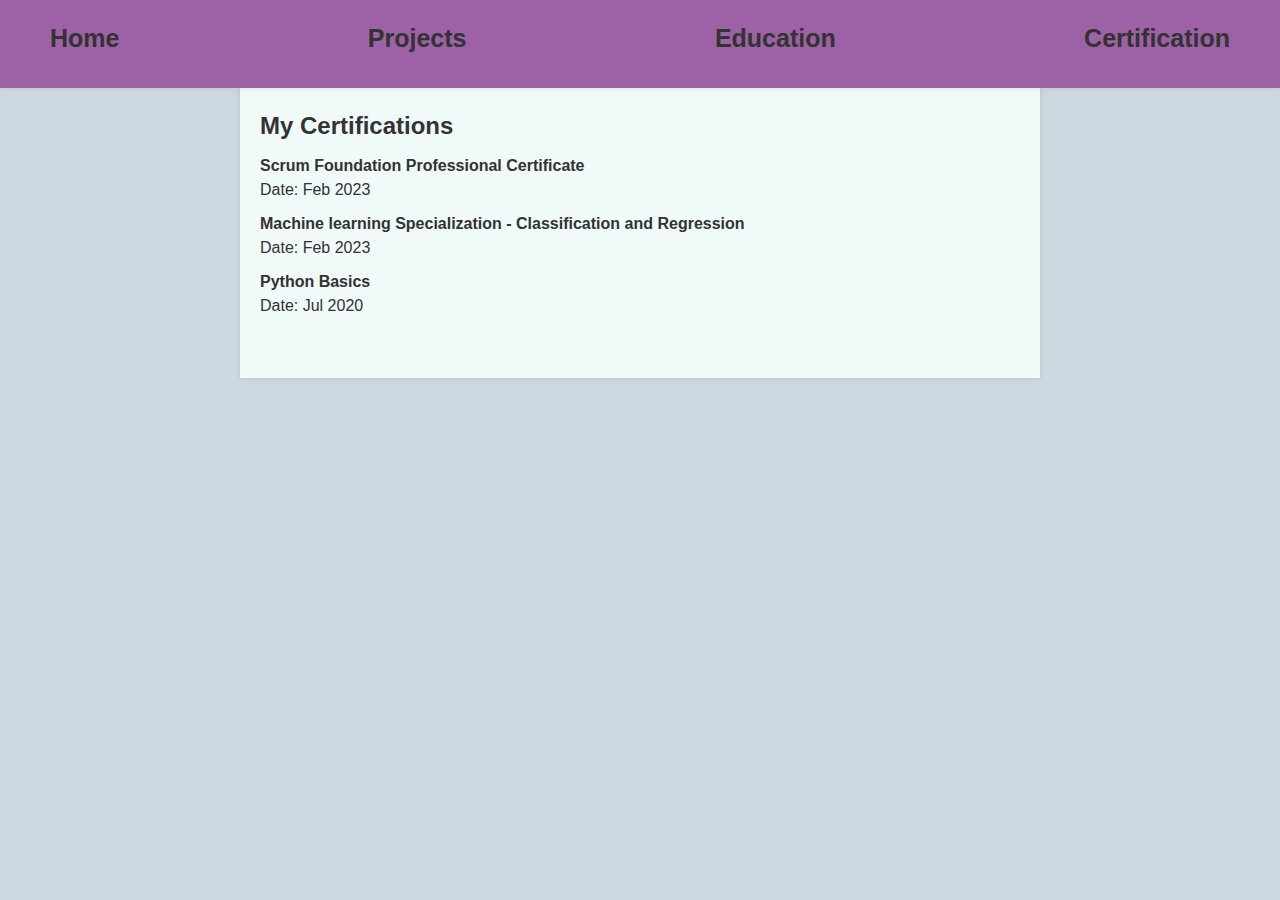
<file: certification.html>
<!DOCTYPE html>
<html lang="en">
<head>
    <meta charset="UTF-8">
    <meta http-equiv="X-UA-Compatible" content="IE=edge">
    <meta name="viewport" content="width=device-width, initial-scale=1.0">
    <link rel="stylesheet" href="style.css">

</head>
<body>
    <header>
		
		<nav>
			<ul>
				<li><a href="index.html">Home</a></li>
				<li><a href="projects.html">Projects</a></li>
				<li><a href="education.html">Education</a></li>
				<li><a href="certification.html">Certification</a></li>
			</ul>
		</nav>
	</header>
    <main>
        <section>
			<h2>My Certifications</h2>
            <ul>
				<li>
					<h4>Scrum Foundation Professional Certificate</h4>
					<p>Date: Feb 2023</p>
				</li>
				<li>
					<h4>Machine learning Specialization - Classification and Regression</h4>
					<p>Date: Feb 2023</p>
				</li>
				<li>
					<h4>Python Basics</h4>
					<p>Date: Jul 2020</p>
				</li>
			</ul>
		</section>
    </main>
</body>
</html>
</file>
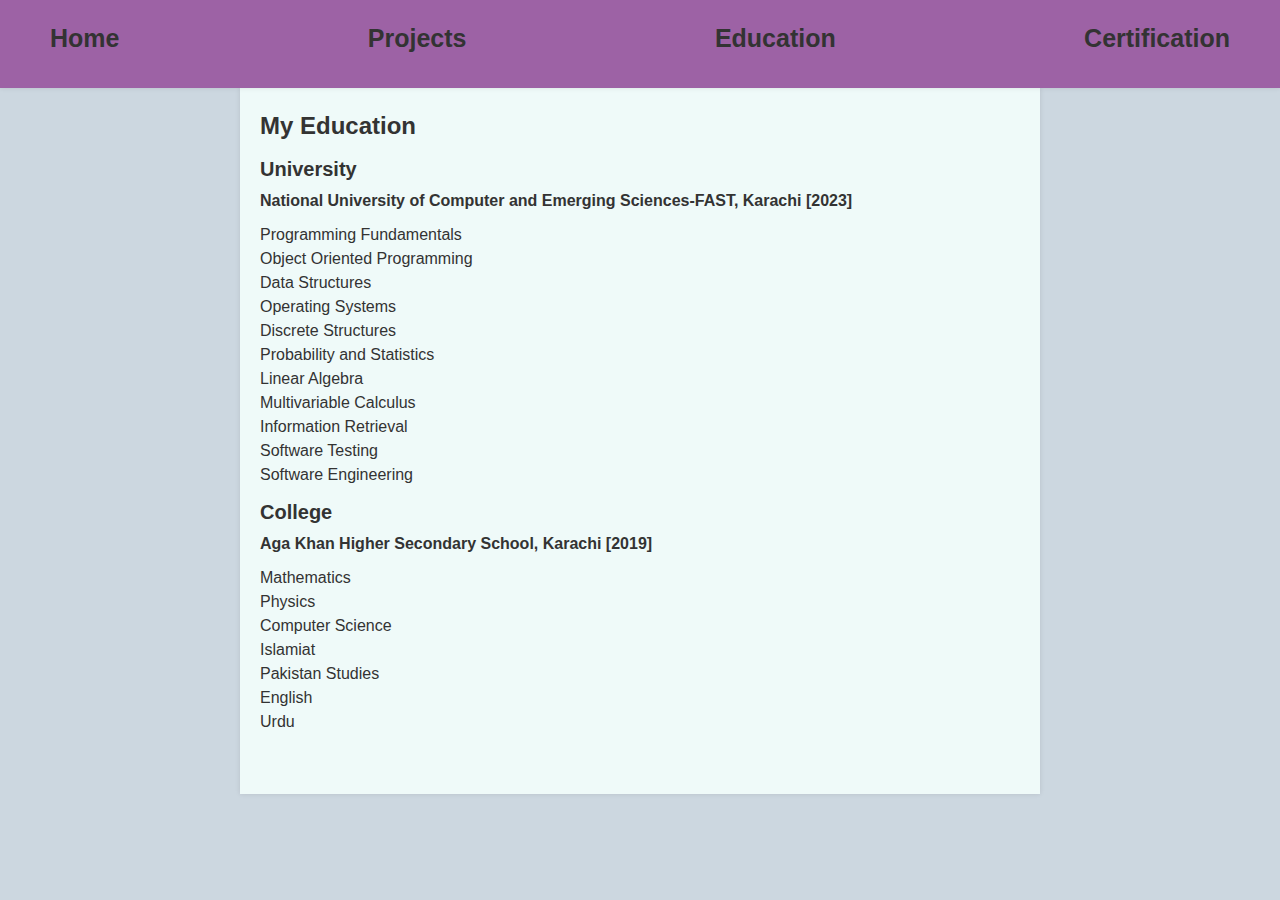
<file: education.html>
<!DOCTYPE html>
<html lang="en">
<head>
    <meta charset="UTF-8">
    <meta http-equiv="X-UA-Compatible" content="IE=edge">
    <meta name="viewport" content="width=device-width, initial-scale=1.0">
	<link rel="stylesheet" href="style.css">

</head>
<body>
    <header>
		
		<nav>
			<ul>
				<li><a href="index.html">Home</a></li>
				<li><a href="projects.html">Projects</a></li>
				<li><a href="education.html">Education</a></li>
				<li><a href="certification.html">Certification</a></li>
		
            </ul>
		</nav>
	</header>
    <main>
        <section>
			<h2>My Education</h2>
			<ul>
				<li>
					<h3>University</h3>
					<h4>National University of Computer and Emerging Sciences-FAST, Karachi [2023]</h4>
                    <li>
                        <div>Programming Fundamentals</div>
                        <div>Object Oriented Programming</div>
                        <div>Data Structures</div>
                        <div>Operating Systems</div>
                        <div>Discrete Structures</div>
                        <div>Probability and Statistics</div>
                        <div>Linear Algebra</div>
                        <div>Multivariable Calculus</div>
                        <div>Information Retrieval</div>
                        <div>Software Testing</div>
                        <div>Software Engineering</div>

                    </li>
                </li>
				<li>
					<h3>College</h3>
					<h4>Aga Khan Higher Secondary School, Karachi  [2019]</h4>
                    <li>
                        <div>Mathematics</div>
                        <div>Physics</div>
                        <div>Computer Science</div>
                        <div>Islamiat</div>
                        <div>Pakistan Studies</div>
                        <div>English</div>
                        <div>Urdu</div>
                    </li>
                </li>
			</ul>
		</section>
    </main>
</body>
</html>
</file>
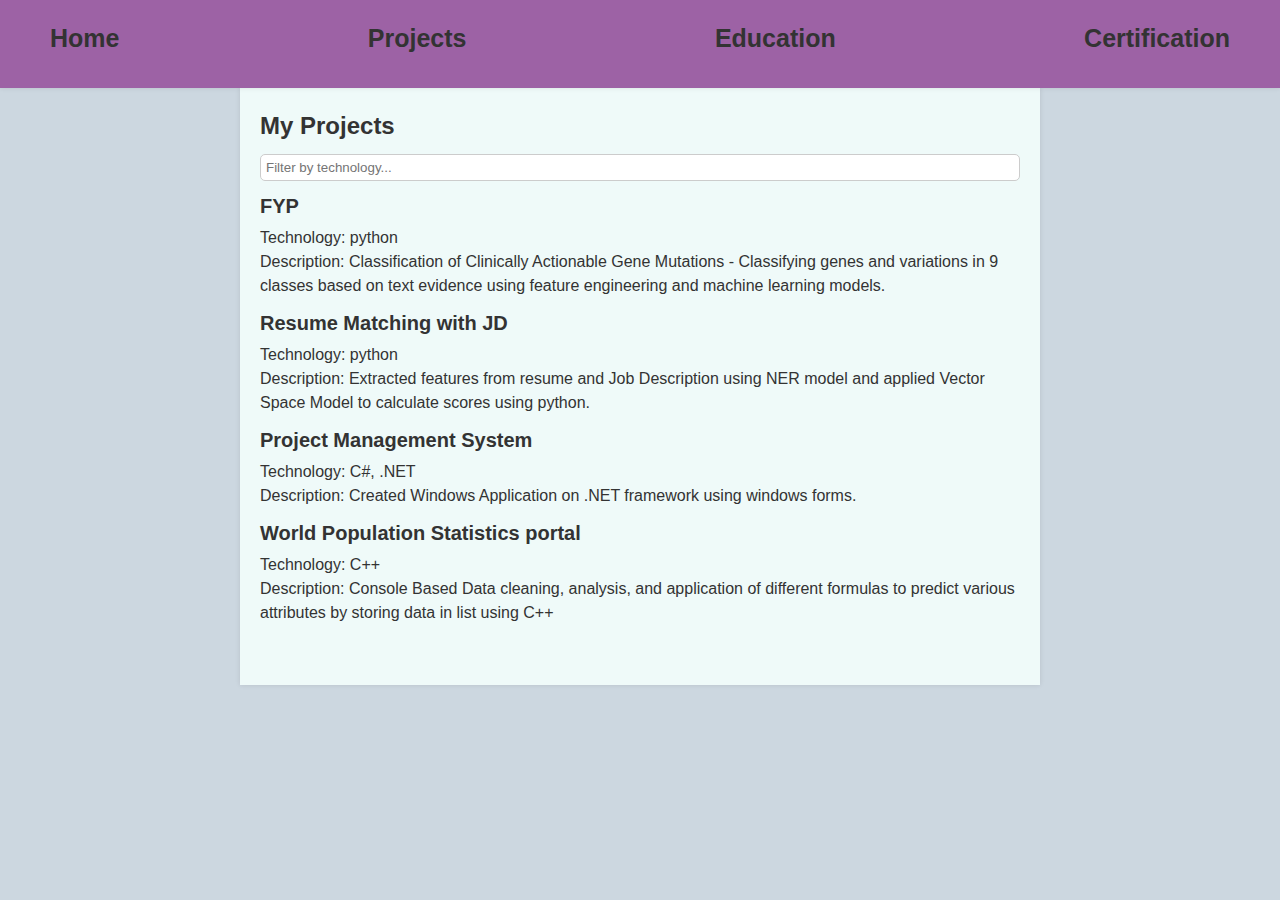
<file: projects.html>
<!DOCTYPE html>
<html lang="en">
<head>
    <meta charset="UTF-8">
    <meta http-equiv="X-UA-Compatible" content="IE=edge">
    <meta name="viewport" content="width=device-width, initial-scale=1.0">
	<link rel="stylesheet" href="style.css">
	<script src="script.js"></script>
</head>
<body>
    <header>
		
		<nav>
			<ul>
				<li><a href="index.html">Home</a></li>
				<li><a href="projects.html">Projects</a></li>
				<li><a href="education.html">Education</a></li>
				<li><a href="certification.html">Certification</a></li>
			
			</ul>
		</nav>
	</header>

    <main>
        <section>
			<h2>My Projects</h2>
			<input type="text" id="search" onkeyup="search()" placeholder="Filter by technology...">
			<ul id="projects-list">
				<li>
					<h3>FYP</h3>
					<p>Technology: python</p>
					<p>Description: Classification of Clinically Actionable Gene Mutations - Classifying genes and variations in 9 classes 
                        based on text evidence using feature engineering and machine learning models.</p>
				</li>
				<li>
					<h3>Resume Matching with JD </h3>
					<p>Technology: python</p>
					<p>Description: Extracted features from resume and Job Description using NER model and 
                        applied Vector Space Model to calculate scores using python.</p>
				</li>
				<li>
					<h3>Project Management System</h3>
					<p>Technology: C#, .NET</p>
					<p>Description: Created Windows Application on .NET framework using windows forms.</p>
				</li>
                <li>
                    <h3>World Population Statistics portal </h3>
                    <p>Technology: C++</p>
                    <p>Description: Console Based Data cleaning, analysis, and application of different 
                        formulas to predict various attributes by storing data in list using C++</p>
                </li>
			</ul>
		</section>
    </main>
</body>
</html>
</file>
<file: style.css>
/* Reset CSS */
* {
	margin: 0;
	padding: 0;
	box-sizing: border-box;
}

/* Global Styles */
body {
	font-family: Arial, sans-serif;
	font-size: 16px;
	line-height: 1.5;
	color: #333;
	background-color: #ccd7e0;
}

header {
	background-color: #9d62a5;
	box-shadow: 0 0 5px rgba(0, 0, 0, 0.1);
	padding: 20px;
	position: sticky;
	top: 0;
	z-index: 1;
}

nav ul {
	list-style: none;
	display: flex;
	align-items: center;
	justify-content: space-between;
}

nav li {
	font-size: 25px;
	font-weight: bold;
	padding: 0px 30px ;
}

nav a {
	text-decoration: none;
	color: #333;
	font-weight: bold;
}

nav a:hover {
	color: #d1cccc;
}

main {
	max-width: 800px;
	margin: 0 auto;
	padding: 20px;
	background-color: #effaf9;
	box-shadow: 0 0 5px rgba(0, 0, 0, 0.1);
}

section {
	margin-bottom: 40px;
}

h2 {
	font-size: 24px;
	margin-bottom: 10px;
	align-items: center;
}

ul {
	list-style: none;
}

li {
	margin-bottom: 10px;
}

li h3 {
	font-size: 20px;
	margin-bottom: 5px;
}

input[type="text"] {
	padding: 5px;
	border-radius: 5px;
	border: 1px solid #ccc;
	margin-bottom: 10px;
	width: 100%;
}

/* Responsive Styles */
@media (max-width: 768px) {
	header {
		padding: 10px;
	}

	nav ul {
		flex-direction: column;
	}

	nav li {
		margin-right: 0;
		margin-bottom: 10px;
	}

	main {
		padding: 10px;
	}
}
</file>
